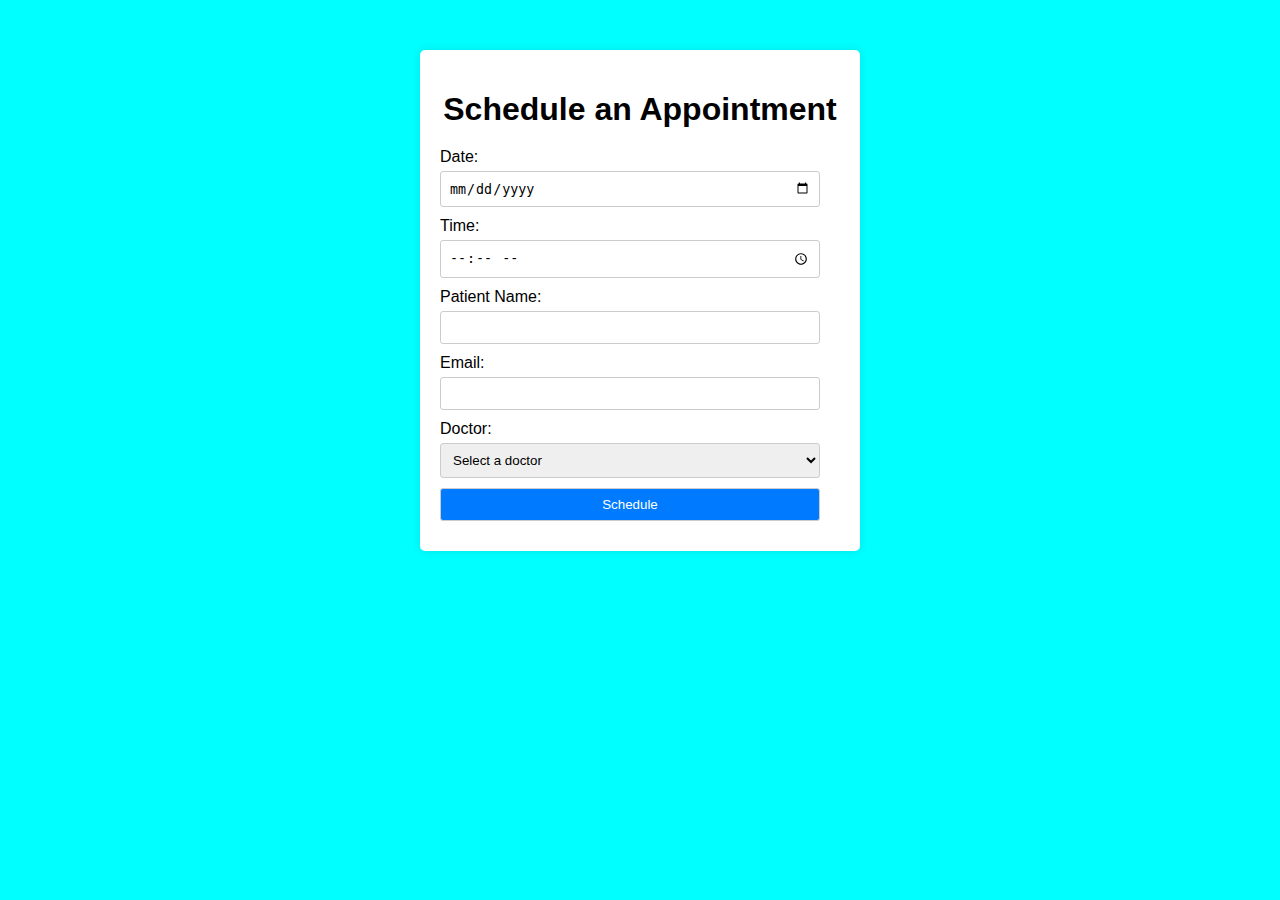
<file: patients.html>
<!DOCTYPE html>
<html lang="en">
<head>
    <meta charset="UTF-8">
    <meta name="viewport" content="width=device-width, initial-scale=1.0">
    <title>Schedule Appointment</title>
    <style>
        body {
            font-family: Arial, sans-serif;
            background-color: aqua;
            margin: 0;
            padding: 0;
        }

        .container {
            max-width: 400px;
            margin: 50px auto;
            padding: 20px;
            border-radius: 5px;
            background-color: white;;
            box-shadow: 0px 0px 10px 0px rgba(0,0,0,0.1);
        }

        h1 {
            text-align: center;
            margin-bottom: 20px;
        }

        form {
            text-align: left;
        }

        label {
            display: block;
            margin-bottom: 5px;
        }

        input[type="date"],
        input[type="time"],
        input[type="text"],
        input[type="email"],
        select,
        button {
            width: calc(100% - 20px);
            margin-bottom: 10px;
            padding: 8px;
            border-radius: 3px;
            border: 1px solid #ccc;
            box-sizing: border-box;
        }

        button {
            background-color: #007bff;
            color: #fff;
            cursor: pointer;
        }

        button:hover {
            background-color: #0056b3;
        }

        #error {
            color: red;
            margin-top: 10px;
        }

        #success {
            color: green;
            margin-top: 10px;
        }
    </style>
</head>
<body>
    <div class="container">
        <h1>Schedule an Appointment</h1>
        <form id="appointmentForm">
            <label for="date">Date:</label>
            <input type="date" id="date" name="date" required><br>
            
            <label for="time">Time:</label>
            <input type="time" id="time" name="time" required><br>
            
            <label for="name">Patient Name:</label>
            <input type="text" id="name" name="name" required><br>
            
            <label for="email">Email:</label>
            <input type="email" id="email" name="email" required><br>

            <label for="doctor">Doctor:</label>
            <select id="doctor" name="doctor" required>
                <option value="">Select a doctor</option>
                <option value="Dr. Smith">Dr. Rajendran, Karur</option>
                <option value="Dr. Johnson">Dr. Jeevanandhan, Dindigul</option>
                <option value="Dr. Williams">Dr. Arul Durai Arasu, Madurai</option>
            </select><br>
            
            <button type="submit">Schedule</button>
        </form>
        <div id="message"></div>
    </div>

    <script>
        document.getElementById('appointmentForm').addEventListener('submit', function(event) {
            event.preventDefault();
            
            let date = document.getElementById('date').value;
            let time = document.getElementById('time').value;
            let name = document.getElementById('name').value;
            let email = document.getElementById('email').value;
            let doctor = document.getElementById('doctor').value;
            
            // Validate email format
            let emailRegex = /^[^\s@]+@[^\s@]+\.[^\s@]+$/;
            if (!emailRegex.test(email)) {
                document.getElementById('message').innerHTML = '<p id="error">Invalid email format</p>';
                return;
            }
            
            // Make AJAX request to save appointment
            let xhr = new XMLHttpRequest();
            xhr.open('POST', 'save-appointment.php', true);
            xhr.setRequestHeader('Content-Type', 'application/json');
            xhr.onreadystatechange = function() {
                if (xhr.readyState === XMLHttpRequest.DONE) {
                    if (xhr.status === 200) {
                        document.getElementById('message').innerHTML = '<p id="success">Appointment scheduled successfully</p>';
                        document.getElementById('appointmentForm').reset();
                    } else {
                        document.getElementById('message').innerHTML = '<p id="error">Error scheduling appointment</p>';
                    }
                }
            };
            xhr.send(JSON.stringify({ date: date, time: time, name: name, email: email, doctor: doctor }));
        });
    </script>
</body>
</html>
</file>
